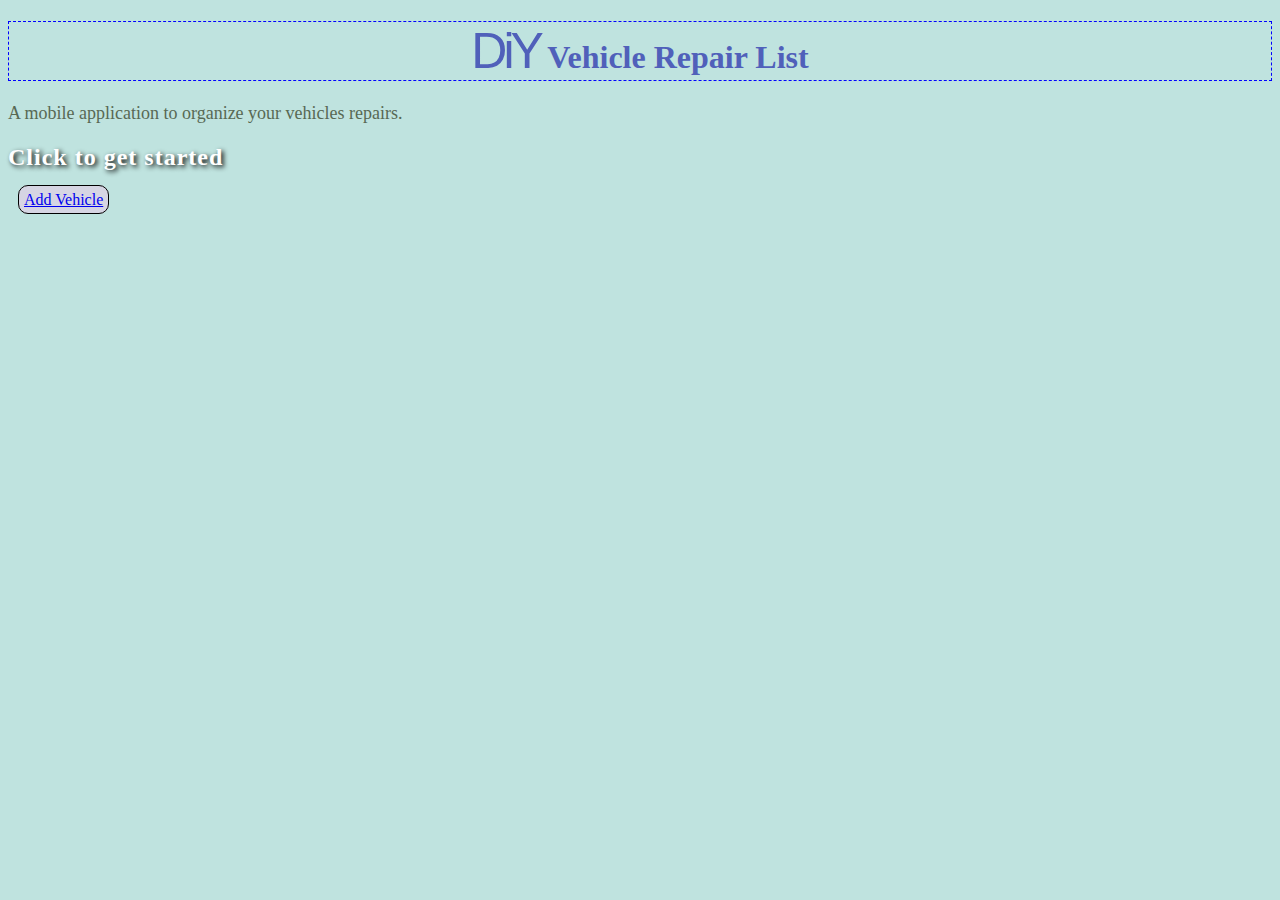
<file: index.html>
<!DOCTYPE html>
<!--Justin Tilley Project 4 VFW Term 1210-->
<html>
	<head>
		<meta charset="utf-8" />
		<meta name="description" content="First HTML5 document" />
		<meta name="keywords" content="html5, mobile developement, Full Sail University" />
		<meta name="robots" content="index, follow" />
		<meta name="viewport" content="user-scalable=no, width=device-width" />
		<title>My First HTML5 Document</title>
		<link href="css/style.css" rel="stylesheet" />

	</head>
	<body>
		<header>
			<h1><span>DiY</span> Vehicle Repair List</h1>
		</header>
		<p>A mobile application to organize your vehicles repairs.</p>
		<section>
			<h2>Click to get started</h2>
			<a href="additem.html">Add Vehicle</a>
		</section>
	</body>
</html>
</file>
<file: css/style.css>
/*
Justin Tilley
Project 4
VFW Term 1210
*/

body{
	background: #BFE3DF;
}

h1{
	font-style: bold;
	color: #5060BA;
	text-align:center;
	border: 1px dashed blue;
}

span{
	font: 50px arial,sans-serif;
	letter-spacing: -.08em;
}

p{
	font-size: 18px;
	color: #586954;
}

h2{
	color: white;
	letter-spacing: 1px;
	font: Times;
	text-shadow: black 0.1em 0.1em 0.2em;
}

fieldset{
	line-height: 30px;
	font-size: 18px;
	border: 1px dashed blue;
}

#radios{
	list-style-type: none;
}

#exp{
	color: gray;
}

#make{
	margin-left: 8px;

}

#groups{
	margin-left: 20px;
}

#result{
	border: 1px solid gray;
	background: white;
	padding: 2px;
	margin-left: 10px;
}

#comments{
	margin-left: 40px;

}

#submit{
	margin-left: 20px;
	font-size: 20px;
	text-decoration: underline;
}

a{
	border: 1px solid black;
	border-radius: 10px;
	background: #D6D5E3;
	padding: 5px;
	margin: 10px;
}

nav{
	padding: 10px;
	background: #B4B8CF;
	margin-top: 20px
}

div ul li ul{
	background: #DFE1F0;
	border: 1px solid gray;
	margin-top: 15px;
	margin-right: 30px;
	padding: 10px;
	border-radius: 20px;
}

div ul li{
	list-style: none;
}

div ul li ul li > a{
	line-height: 30px;
}
</file>
